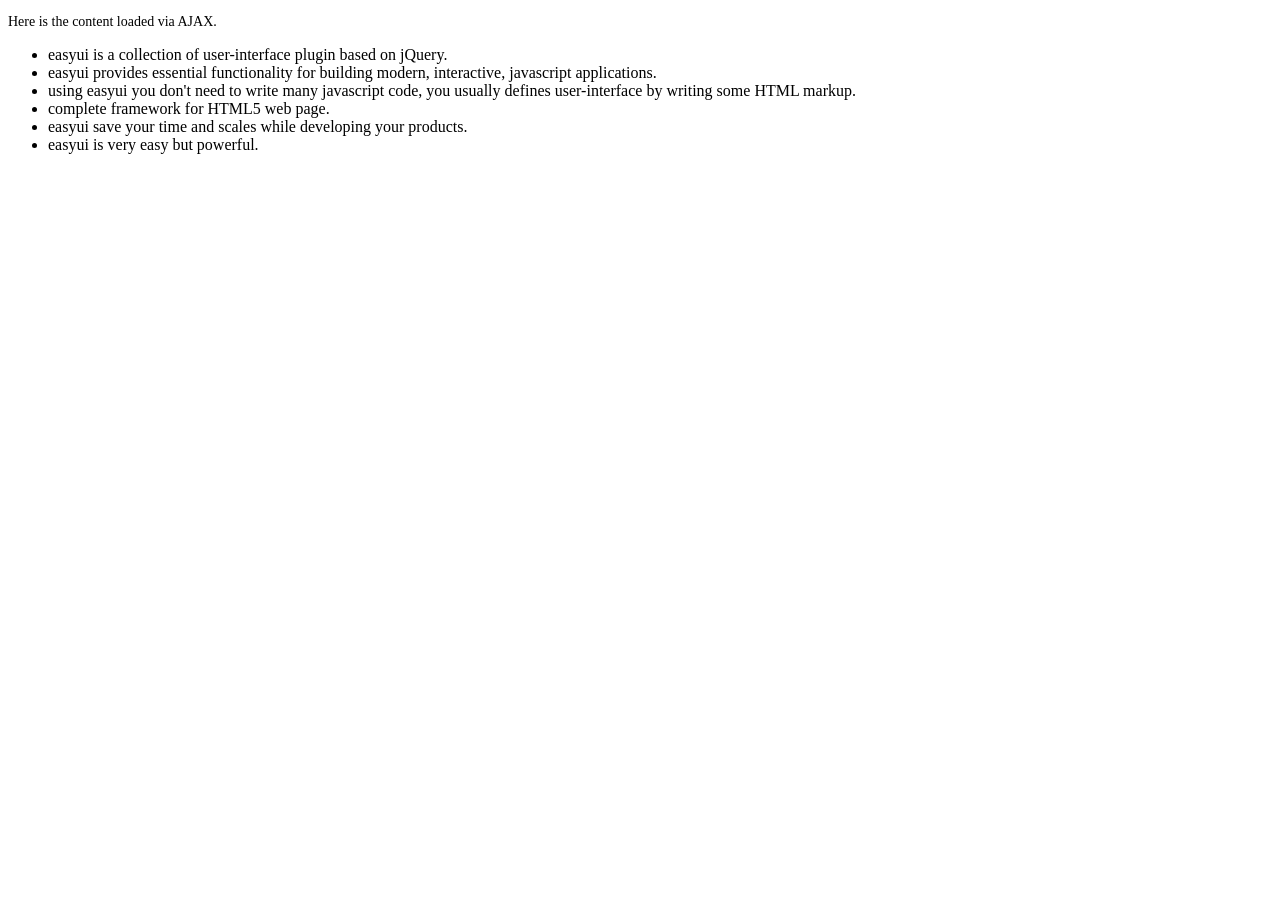
<file: static/public/jquery_easyui/demo-mobile/accordion/_content.html>
<!DOCTYPE html>
<html>
<head>
	<meta charset="UTF-8">
	<title>AJAX Content</title>
</head>
<body>
	<p style="font-size:14px">Here is the content loaded via AJAX.</p>
	<ul>
		<li>easyui is a collection of user-interface plugin based on jQuery.</li>
		<li>easyui provides essential functionality for building modern, interactive, javascript applications.</li>
		<li>using easyui you don't need to write many javascript code, you usually defines user-interface by writing some HTML markup.</li>
		<li>complete framework for HTML5 web page.</li>
		<li>easyui save your time and scales while developing your products.</li>
		<li>easyui is very easy but powerful.</li>
	</ul>
</body>
</html>
</file>
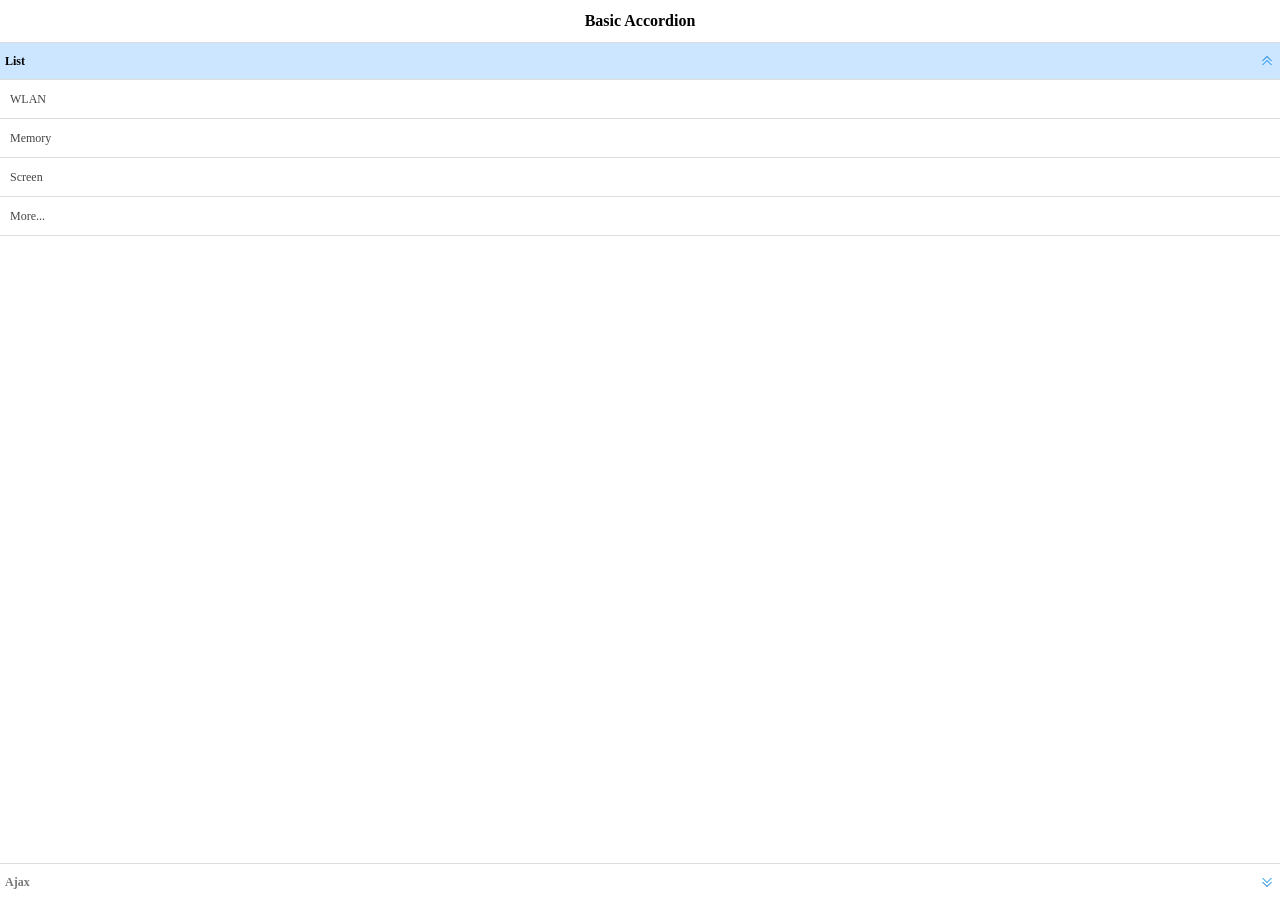
<file: static/public/jquery_easyui/demo-mobile/accordion/basic.html>
<!doctype html><html><head>    <meta charset="UTF-8">  	<meta name="viewport" content="initial-scale=1.0, maximum-scale=1.0, user-scalable=no">    <title>Basic Accordion - jQuery EasyUI Mobile Demo</title>      <link rel="stylesheet" type="text/css" href="../../themes/metro/easyui.css">      <link rel="stylesheet" type="text/css" href="../../themes/mobile.css">      <link rel="stylesheet" type="text/css" href="../../themes/icon.css">      <script type="text/javascript" src="../../jquery.min.js"></script>      <script type="text/javascript" src="../../jquery.easyui.min.js"></script>     <script type="text/javascript" src="../../jquery.easyui.mobile.js"></script> </head><body>	<div class="easyui-navpanel">		<header>			<div class="m-toolbar">				<span class="m-title">Basic Accordion</span>			</div>		</header>		<div class="easyui-accordion" fit="true" border="false">			<div title="List">				<ul class="m-list">					<li>WLAN</li>					<li>Memory</li>					<li>Screen</li>					<li>More...</li>				</ul>			</div>			<div title="Ajax" href="_content.html" style="padding:10px"></div>		</div>	</div></body>	</html>
</file>
<file: static/public/jquery_easyui/themes/metro/easyui.css>
.panel {
  overflow: hidden;
  text-align: left;
  margin: 0;
  border: 0;
  -moz-border-radius: 0 0 0 0;
  -webkit-border-radius: 0 0 0 0;
  border-radius: 0 0 0 0;
}
.panel-header,
.panel-body {
  border-width: 1px;
  border-style: solid;
}
.panel-header {
  padding: 5px;
  position: relative;
}
.panel-title {
  background: url('images/blank.gif') no-repeat;
}
.panel-header-noborder {
  border-width: 0 0 1px 0;
}
.panel-body {
  overflow: auto;
  border-top-width: 0;
  padding: 0;
}
.panel-body-noheader {
  border-top-width: 1px;
}
.panel-body-noborder {
  border-width: 0px;
}
.panel-body-nobottom {
  border-bottom-width: 0;
}
.panel-with-icon {
  padding-left: 18px;
}
.panel-icon,
.panel-tool {
  position: absolute;
  top: 50%;
  margin-top: -8px;
  height: 16px;
  overflow: hidden;
}
.panel-icon {
  left: 5px;
  width: 16px;
}
.panel-tool {
  right: 5px;
  width: auto;
}
.panel-tool a {
  display: inline-block;
  width: 16px;
  height: 16px;
  opacity: 0.6;
  filter: alpha(opacity=60);
  margin: 0 0 0 2px;
  vertical-align: top;
}
.panel-tool a:hover {
  opacity: 1;
  filter: alpha(opacity=100);
  background-color: #E6E6E6;
  -moz-border-radius: -2px -2px -2px -2px;
  -webkit-border-radius: -2px -2px -2px -2px;
  border-radius: -2px -2px -2px -2px;
}
.panel-loading {
  padding: 11px 0px 10px 30px;
}
.panel-noscroll {
  overflow: hidden;
}
.panel-fit,
.panel-fit body {
  height: 100%;
  margin: 0;
  padding: 0;
  border: 0;
  overflow: hidden;
}
.panel-loading {
  background: url('images/loading.gif') no-repeat 10px 10px;
}
.panel-tool-close {
  background: url('images/panel_tools.png') no-repeat -16px 0px;
}
.panel-tool-min {
  background: url('images/panel_tools.png') no-repeat 0px 0px;
}
.panel-tool-max {
  background: url('images/panel_tools.png') no-repeat 0px -16px;
}
.panel-tool-restore {
  background: url('images/panel_tools.png') no-repeat -16px -16px;
}
.panel-tool-collapse {
  background: url('images/panel_tools.png') no-repeat -32px 0;
}
.panel-tool-expand {
  background: url('images/panel_tools.png') no-repeat -32px -16px;
}
.panel-header,
.panel-body {
  border-color: #ddd;
}
.panel-header {
  background-color: #ffffff;
}
.panel-body {
  background-color: #fff;
  color: #444;
  font-size: 12px;
}
.panel-title {
  font-size: 12px;
  font-weight: bold;
  color: #777;
  height: 16px;
  line-height: 16px;
}
.panel-footer {
  border: 1px solid #ddd;
  overflow: hidden;
  background: #fff;
}
.panel-footer-noborder {
  border-width: 1px 0 0 0;
}
.accordion {
  overflow: hidden;
  border-width: 1px;
  border-style: solid;
}
.accordion .accordion-header {
  border-width: 0 0 1px;
  cursor: pointer;
}
.accordion .accordion-body {
  border-width: 0 0 1px;
}
.accordion-noborder {
  border-width: 0;
}
.accordion-noborder .accordion-header {
  border-width: 0 0 1px;
}
.accordion-noborder .accordion-body {
  border-width: 0 0 1px;
}
.accordion-collapse {
  background: url('images/accordion_arrows.png') no-repeat 0 0;
}
.accordion-expand {
  background: url('images/accordion_arrows.png') no-repeat -16px 0;
}
.accordion {
  background: #fff;
  border-color: #ddd;
}
.accordion .accordion-header {
  background: #ffffff;
  filter: none;
}
.accordion .accordion-header-selected {
  background: #CCE6FF;
}
.accordion .accordion-header-selected .panel-title {
  color: #000;
}
.window {
  overflow: hidden;
  padding: 5px;
  border-width: 1px;
  border-style: solid;
}
.window .window-header {
  background: transparent;
  padding: 0px 0px 6px 0px;
}
.window .window-body {
  border-width: 1px;
  border-style: solid;
  border-top-width: 0px;
}
.window .window-body-noheader {
  border-top-width: 1px;
}
.window .panel-body-nobottom {
  border-bottom-width: 0;
}
.window .window-header .panel-icon,
.window .window-header .panel-tool {
  top: 50%;
  margin-top: -11px;
}
.window .window-header .panel-icon {
  left: 1px;
}
.window .window-header .panel-tool {
  right: 1px;
}
.window .window-header .panel-with-icon {
  padding-left: 18px;
}
.window-proxy {
  position: absolute;
  overflow: hidden;
}
.window-proxy-mask {
  position: absolute;
  filter: alpha(opacity=5);
  opacity: 0.05;
}
.window-mask {
  position: absolute;
  left: 0;
  top: 0;
  width: 100%;
  height: 100%;
  filter: alpha(opacity=40);
  opacity: 0.40;
  font-size: 1px;
  overflow: hidden;
}
.window,
.window-shadow {
  position: absolute;
  -moz-border-radius: 0px 0px 0px 0px;
  -webkit-border-radius: 0px 0px 0px 0px;
  border-radius: 0px 0px 0px 0px;
}
.window-shadow {
  background: #eee;
  -moz-box-shadow: 2px 2px 3px #ededed;
  -webkit-box-shadow: 2px 2px 3px #ededed;
  box-shadow: 2px 2px 3px #ededed;
  filter: progid:DXImageTransform.Microsoft.Blur(pixelRadius=2,MakeShadow=false,ShadowOpacity=0.2);
}
.window,
.window .window-body {
  border-color: #ddd;
}
.window {
  background-color: #ffffff;
}
.window-proxy {
  border: 1px dashed #ddd;
}
.window-proxy-mask,
.window-mask {
  background: #eee;
}
.window .panel-footer {
  border: 1px solid #ddd;
  position: relative;
  top: -1px;
}
.window-thinborder {
  padding: 0;
}
.window-thinborder .window-header {
  padding: 5px 5px 6px 5px;
}
.window-thinborder .window-body {
  border-width: 0px;
}
.window-thinborder .window-header .panel-icon,
.window-thinborder .window-header .panel-tool {
  margin-top: -9px;
  margin-left: 5px;
  margin-right: 5px;
}
.window-noborder {
  border: 0;
}
.dialog-content {
  overflow: auto;
}
.dialog-toolbar {
  position: relative;
  padding: 2px 5px;
}
.dialog-tool-separator {
  float: left;
  height: 24px;
  border-left: 1px solid #ddd;
  border-right: 1px solid #fff;
  margin: 2px 1px;
}
.dialog-button {
  position: relative;
  top: -1px;
  padding: 5px;
  text-align: right;
}
.dialog-button .l-btn {
  margin-left: 5px;
}
.dialog-toolbar,
.dialog-button {
  background: #fff;
  border-width: 1px;
  border-style: solid;
}
.dialog-toolbar {
  border-color: #ddd #ddd #ddd #ddd;
}
.dialog-button {
  border-color: #ddd #ddd #ddd #ddd;
}
.window-thinborder .dialog-toolbar {
  border-left: transparent;
  border-right: transparent;
  border-top-color: #fff;
}
.window-thinborder .dialog-button {
  top: 0px;
  padding: 5px 8px 8px 8px;
  border-left: transparent;
  border-right: transparent;
  border-bottom: transparent;
}
.l-btn {
  text-decoration: none;
  display: inline-block;
  overflow: hidden;
  margin: 0;
  padding: 0;
  cursor: pointer;
  outline: none;
  text-align: center;
  vertical-align: middle;
  line-height: normal;
}
.l-btn-plain {
  border-width: 0;
  padding: 1px;
}
.l-btn-left {
  display: inline-block;
  position: relative;
  overflow: hidden;
  margin: 0;
  padding: 0;
  vertical-align: top;
}
.l-btn-text {
  display: inline-block;
  vertical-align: top;
  width: auto;
  line-height: 24px;
  font-size: 12px;
  padding: 0;
  margin: 0 4px;
}
.l-btn-icon {
  display: inline-block;
  width: 16px;
  height: 16px;
  line-height: 16px;
  position: absolute;
  top: 50%;
  margin-top: -8px;
  font-size: 1px;
}
.l-btn span span .l-btn-empty {
  display: inline-block;
  margin: 0;
  width: 16px;
  height: 24px;
  font-size: 1px;
  vertical-align: top;
}
.l-btn span .l-btn-icon-left {
  padding: 0 0 0 20px;
  background-position: left center;
}
.l-btn span .l-btn-icon-right {
  padding: 0 20px 0 0;
  background-position: right center;
}
.l-btn-icon-left .l-btn-text {
  margin: 0 4px 0 24px;
}
.l-btn-icon-left .l-btn-icon {
  left: 4px;
}
.l-btn-icon-right .l-btn-text {
  margin: 0 24px 0 4px;
}
.l-btn-icon-right .l-btn-icon {
  right: 4px;
}
.l-btn-icon-top .l-btn-text {
  margin: 20px 4px 0 4px;
}
.l-btn-icon-top .l-btn-icon {
  top: 4px;
  left: 50%;
  margin: 0 0 0 -8px;
}
.l-btn-icon-bottom .l-btn-text {
  margin: 0 4px 20px 4px;
}
.l-btn-icon-bottom .l-btn-icon {
  top: auto;
  bottom: 4px;
  left: 50%;
  margin: 0 0 0 -8px;
}
.l-btn-left .l-btn-empty {
  margin: 0 4px;
  width: 16px;
}
.l-btn-plain:hover {
  padding: 0;
}
.l-btn-focus {
  outline: #0000FF dotted thin;
}
.l-btn-large .l-btn-text {
  line-height: 40px;
}
.l-btn-large .l-btn-icon {
  width: 32px;
  height: 32px;
  line-height: 32px;
  margin-top: -16px;
}
.l-btn-large .l-btn-icon-left .l-btn-text {
  margin-left: 40px;
}
.l-btn-large .l-btn-icon-right .l-btn-text {
  margin-right: 40px;
}
.l-btn-large .l-btn-icon-top .l-btn-text {
  margin-top: 36px;
  line-height: 24px;
  min-width: 32px;
}
.l-btn-large .l-btn-icon-top .l-btn-icon {
  margin: 0 0 0 -16px;
}
.l-btn-large .l-btn-icon-bottom .l-btn-text {
  margin-bottom: 36px;
  line-height: 24px;
  min-width: 32px;
}
.l-btn-large .l-btn-icon-bottom .l-btn-icon {
  margin: 0 0 0 -16px;
}
.l-btn-large .l-btn-left .l-btn-empty {
  margin: 0 4px;
  width: 32px;
}
.l-btn {
  color: #777;
  background: #ffffff;
  background-repeat: repeat-x;
  border: 1px solid #dddddd;
  background: -webkit-linear-gradient(top,#ffffff 0,#ffffff 100%);
  background: -moz-linear-gradient(top,#ffffff 0,#ffffff 100%);
  background: -o-linear-gradient(top,#ffffff 0,#ffffff 100%);
  background: linear-gradient(to bottom,#ffffff 0,#ffffff 100%);
  background-repeat: repeat-x;
  filter: progid:DXImageTransform.Microsoft.gradient(startColorstr=#ffffff,endColorstr=#ffffff,GradientType=0);
  -moz-border-radius: 0px 0px 0px 0px;
  -webkit-border-radius: 0px 0px 0px 0px;
  border-radius: 0px 0px 0px 0px;
}
.l-btn:hover {
  background: #E6E6E6;
  color: #444;
  border: 1px solid #ddd;
  filter: none;
}
.l-btn-plain {
  background: transparent;
  border-width: 0;
  filter: none;
}
.l-btn-outline {
  border-width: 1px;
  border-color: #ddd;
  padding: 0;
}
.l-btn-plain:hover {
  background: #E6E6E6;
  color: #444;
  border: 1px solid #ddd;
  -moz-border-radius: 0px 0px 0px 0px;
  -webkit-border-radius: 0px 0px 0px 0px;
  border-radius: 0px 0px 0px 0px;
}
.l-btn-disabled,
.l-btn-disabled:hover {
  opacity: 0.5;
  cursor: default;
  background: #ffffff;
  color: #777;
  background: -webkit-linear-gradient(top,#ffffff 0,#ffffff 100%);
  background: -moz-linear-gradient(top,#ffffff 0,#ffffff 100%);
  background: -o-linear-gradient(top,#ffffff 0,#ffffff 100%);
  background: linear-gradient(to bottom,#ffffff 0,#ffffff 100%);
  background-repeat: repeat-x;
  filter: progid:DXImageTransform.Microsoft.gradient(startColorstr=#ffffff,endColorstr=#ffffff,GradientType=0);
}
.l-btn-disabled .l-btn-text,
.l-btn-disabled .l-btn-icon {
  filter: alpha(opacity=50);
}
.l-btn-plain-disabled,
.l-btn-plain-disabled:hover {
  background: transparent;
  filter: alpha(opacity=50);
}
.l-btn-selected,
.l-btn-selected:hover {
  background: #ddd;
  filter: none;
}
.l-btn-plain-selected,
.l-btn-plain-selected:hover {
  background: #ddd;
}
.textbox {
  position: relative;
  border: 1px solid #ddd;
  background-color: #fff;
  vertical-align: middle;
  display: inline-block;
  overflow: hidden;
  white-space: nowrap;
  margin: 0;
  padding: 0;
  -moz-border-radius: 0px 0px 0px 0px;
  -webkit-border-radius: 0px 0px 0px 0px;
  border-radius: 0px 0px 0px 0px;
}
.textbox .textbox-text {
  font-size: 12px;
  border: 0;
  margin: 0;
  padding: 4px;
  white-space: normal;
  vertical-align: top;
  outline-style: none;
  resize: none;
  -moz-border-radius: 0px 0px 0px 0px;
  -webkit-border-radius: 0px 0px 0px 0px;
  border-radius: 0px 0px 0px 0px;
}
.textbox .textbox-text::-ms-clear,
.textbox .textbox-text::-ms-reveal {
  display: none;
}
.textbox textarea.textbox-text {
  white-space: pre-wrap;
}
.textbox .textbox-prompt {
  font-size: 12px;
  color: #aaa;
}
.textbox .textbox-bgicon {
  background-position: 3px center;
  padding-left: 21px;
}
.textbox .textbox-button,
.textbox .textbox-button:hover {
  position: absolute;
  top: 0;
  padding: 0;
  vertical-align: top;
  -moz-border-radius: 0 0 0 0;
  -webkit-border-radius: 0 0 0 0;
  border-radius: 0 0 0 0;
}
.textbox .textbox-button-right,
.textbox .textbox-button-right:hover {
  right: 0;
  border-width: 0 0 0 1px;
}
.textbox .textbox-button-left,
.textbox .textbox-button-left:hover {
  left: 0;
  border-width: 0 1px 0 0;
}
.textbox .textbox-button-top,
.textbox .textbox-button-top:hover {
  left: 0;
  border-width: 0 0 1px 0;
}
.textbox .textbox-button-bottom,
.textbox .textbox-button-bottom:hover {
  top: auto;
  bottom: 0;
  left: 0;
  border-width: 1px 0 0 0;
}
.textbox-addon {
  position: absolute;
  top: 0;
}
.textbox-label {
  display: inline-block;
  width: 80px;
  height: 22px;
  line-height: 22px;
  vertical-align: middle;
  overflow: hidden;
  text-overflow: ellipsis;
  white-space: nowrap;
  margin: 0;
  padding-right: 5px;
}
.textbox-label-after {
  padding-left: 5px;
  padding-right: 0;
}
.textbox-label-top {
  display: block;
  width: auto;
  padding: 0;
}
.textbox-disabled,
.textbox-label-disabled {
  opacity: 0.6;
  filter: alpha(opacity=60);
}
.textbox-icon {
  display: inline-block;
  width: 18px;
  height: 20px;
  overflow: hidden;
  vertical-align: top;
  background-position: center center;
  cursor: pointer;
  opacity: 0.6;
  filter: alpha(opacity=60);
  text-decoration: none;
  outline-style: none;
}
.textbox-icon-disabled,
.textbox-icon-readonly {
  cursor: default;
}
.textbox-icon:hover {
  opacity: 1.0;
  filter: alpha(opacity=100);
}
.textbox-icon-disabled:hover {
  opacity: 0.6;
  filter: alpha(opacity=60);
}
.textbox-focused {
  border-color: #c4c4c4;
  -moz-box-shadow: 0 0 3px 0 #ddd;
  -webkit-box-shadow: 0 0 3px 0 #ddd;
  box-shadow: 0 0 3px 0 #ddd;
}
.textbox-invalid {
  border-color: #ffa8a8;
  background-color: #fff3f3;
}
.passwordbox-open {
  background: url('images/passwordbox_open.png') no-repeat center center;
}
.passwordbox-close {
  background: url('images/passwordbox_close.png') no-repeat center center;
}
.filebox .textbox-value {
  vertical-align: top;
  position: absolute;
  top: 0;
  left: -5000px;
}
.filebox-label {
  display: inline-block;
  position: absolute;
  width: 100%;
  height: 100%;
  cursor: pointer;
  left: 0;
  top: 0;
  z-index: 10;
  background: url('images/blank.gif') no-repeat;
}
.l-btn-disabled .filebox-label {
  cursor: default;
}
.combo-arrow {
  width: 18px;
  height: 20px;
  overflow: hidden;
  display: inline-block;
  vertical-align: top;
  cursor: pointer;
  opacity: 0.6;
  filter: alpha(opacity=60);
}
.combo-arrow-hover {
  opacity: 1.0;
  filter: alpha(opacity=100);
}
.combo-panel {
  overflow: auto;
}
.combo-arrow {
  background: url('images/combo_arrow.png') no-repeat center center;
}
.combo-panel {
  background-color: #fff;
}
.combo-arrow {
  background-color: #ffffff;
}
.combo-arrow-hover {
  background-color: #E6E6E6;
}
.combo-arrow:hover {
  background-color: #E6E6E6;
}
.combo .textbox-icon-disabled:hover {
  cursor: default;
}
.combobox-item,
.combobox-group,
.combobox-stick {
  font-size: 12px;
  padding: 3px;
}
.combobox-item-disabled {
  opacity: 0.5;
  filter: alpha(opacity=50);
}
.combobox-gitem {
  padding-left: 10px;
}
.combobox-group,
.combobox-stick {
  font-weight: bold;
}
.combobox-stick {
  position: absolute;
  top: 1px;
  left: 1px;
  right: 1px;
  background: inherit;
}
.combobox-item-hover {
  background-color: #E6E6E6;
  color: #444;
}
.combobox-item-selected {
  background-color: #CCE6FF;
  color: #000;
}
.combobox-icon {
  display: inline-block;
  width: 16px;
  height: 16px;
  vertical-align: middle;
  margin-right: 2px;
}
.tagbox {
  cursor: text;
}
.tagbox .textbox-text {
  float: left;
}
.tagbox-label {
  position: relative;
  display: block;
  margin: 4px 0 0 4px;
  padding: 0 20px 0 4px;
  float: left;
  vertical-align: top;
  text-decoration: none;
  -moz-border-radius: 0px 0px 0px 0px;
  -webkit-border-radius: 0px 0px 0px 0px;
  border-radius: 0px 0px 0px 0px;
  background: #E6E6E6;
  color: #444;
}
.tagbox-remove {
  background: url('images/tagbox_icons.png') no-repeat -16px center;
  position: absolute;
  display: block;
  width: 16px;
  height: 16px;
  right: 2px;
  top: 50%;
  margin-top: -8px;
  opacity: 0.6;
  filter: alpha(opacity=60);
}
.tagbox-remove:hover {
  opacity: 1;
  filter: alpha(opacity=100);
}
.textbox-disabled .tagbox-label {
  cursor: default;
}
.textbox-disabled .tagbox-remove:hover {
  cursor: default;
  opacity: 0.6;
  filter: alpha(opacity=60);
}
.layout {
  position: relative;
  overflow: hidden;
  margin: 0;
  padding: 0;
  z-index: 0;
}
.layout-panel {
  position: absolute;
  overflow: hidden;
}
.layout-body {
  min-width: 1px;
  min-height: 1px;
}
.layout-panel-east,
.layout-panel-west {
  z-index: 2;
}
.layout-panel-north,
.layout-panel-south {
  z-index: 3;
}
.layout-expand {
  position: absolute;
  padding: 0px;
  font-size: 1px;
  cursor: pointer;
  z-index: 1;
}
.layout-expand .panel-header,
.layout-expand .panel-body {
  background: transparent;
  filter: none;
  overflow: hidden;
}
.layout-expand .panel-header {
  border-bottom-width: 0px;
}
.layout-expand .panel-body {
  position: relative;
}
.layout-expand .panel-body .panel-icon {
  margin-top: 0;
  top: 0;
  left: 50%;
  margin-left: -8px;
}
.layout-expand-west .panel-header .panel-icon,
.layout-expand-east .panel-header .panel-icon {
  display: none;
}
.layout-expand-title {
  position: absolute;
  top: 0;
  left: 21px;
  white-space: nowrap;
  word-wrap: normal;
  -webkit-transform: rotate(90deg);
  -webkit-transform-origin: 0 0;
  -moz-transform: rotate(90deg);
  -moz-transform-origin: 0 0;
  -o-transform: rotate(90deg);
  -o-transform-origin: 0 0;
  transform: rotate(90deg);
  transform-origin: 0 0;
}
.layout-expand-with-icon {
  top: 18px;
}
.layout-expand .panel-body-noheader .layout-expand-title,
.layout-expand .panel-body-noheader .panel-icon {
  top: 5px;
}
.layout-expand .panel-body-noheader .layout-expand-with-icon {
  top: 23px;
}
.layout-split-proxy-h,
.layout-split-proxy-v {
  position: absolute;
  font-size: 1px;
  display: none;
  z-index: 5;
}
.layout-split-proxy-h {
  width: 5px;
  cursor: e-resize;
}
.layout-split-proxy-v {
  height: 5px;
  cursor: n-resize;
}
.layout-mask {
  position: absolute;
  background: #fafafa;
  filter: alpha(opacity=10);
  opacity: 0.10;
  z-index: 4;
}
.layout-button-up {
  background: url('images/layout_arrows.png') no-repeat -16px -16px;
}
.layout-button-down {
  background: url('images/layout_arrows.png') no-repeat -16px 0;
}
.layout-button-left {
  background: url('images/layout_arrows.png') no-repeat 0 0;
}
.layout-button-right {
  background: url('images/layout_arrows.png') no-repeat 0 -16px;
}
.layout-split-proxy-h,
.layout-split-proxy-v {
  background-color: #b3b3b3;
}
.layout-split-north {
  border-bottom: 5px solid #fff;
}
.layout-split-south {
  border-top: 5px solid #fff;
}
.layout-split-east {
  border-left: 5px solid #fff;
}
.layout-split-west {
  border-right: 5px solid #fff;
}
.layout-expand {
  background-color: #ffffff;
}
.layout-expand-over {
  background-color: #ffffff;
}
.tabs-container {
  overflow: hidden;
}
.tabs-header {
  border-width: 1px;
  border-style: solid;
  border-bottom-width: 0;
  position: relative;
  padding: 0;
  padding-top: 2px;
  overflow: hidden;
}
.tabs-scroller-left,
.tabs-scroller-right {
  position: absolute;
  top: auto;
  bottom: 0;
  width: 18px;
  font-size: 1px;
  display: none;
  cursor: pointer;
  border-width: 1px;
  border-style: solid;
}
.tabs-scroller-left {
  left: 0;
}
.tabs-scroller-right {
  right: 0;
}
.tabs-tool {
  position: absolute;
  bottom: 0;
  padding: 1px;
  overflow: hidden;
  border-width: 1px;
  border-style: solid;
}
.tabs-header-plain .tabs-tool {
  padding: 0 1px;
}
.tabs-wrap {
  position: relative;
  left: 0;
  overflow: hidden;
  width: 100%;
  margin: 0;
  padding: 0;
}
.tabs-scrolling {
  margin-left: 18px;
  margin-right: 18px;
}
.tabs-disabled {
  opacity: 0.3;
  filter: alpha(opacity=30);
}
.tabs {
  list-style-type: none;
  height: 26px;
  margin: 0px;
  padding: 0px;
  padding-left: 4px;
  width: 50000px;
  border-style: solid;
  border-width: 0 0 1px 0;
}
.tabs li {
  float: left;
  display: inline-block;
  margin: 0 4px -1px 0;
  padding: 0;
  position: relative;
  border: 0;
}
.tabs li a.tabs-inner {
  display: inline-block;
  text-decoration: none;
  margin: 0;
  padding: 0 10px;
  height: 25px;
  line-height: 25px;
  text-align: center;
  white-space: nowrap;
  border-width: 1px;
  border-style: solid;
  -moz-border-radius: 0px 0px 0 0;
  -webkit-border-radius: 0px 0px 0 0;
  border-radius: 0px 0px 0 0;
}
.tabs li.tabs-selected a.tabs-inner {
  font-weight: bold;
  outline: none;
}
.tabs li.tabs-selected a:hover.tabs-inner {
  cursor: default;
  pointer: default;
}
.tabs li a.tabs-close,
.tabs-p-tool {
  position: absolute;
  font-size: 1px;
  display: block;
  height: 12px;
  padding: 0;
  top: 50%;
  margin-top: -6px;
  overflow: hidden;
}
.tabs li a.tabs-close {
  width: 12px;
  right: 5px;
  opacity: 0.6;
  filter: alpha(opacity=60);
}
.tabs-p-tool {
  right: 16px;
}
.tabs-p-tool a {
  display: inline-block;
  font-size: 1px;
  width: 12px;
  height: 12px;
  margin: 0;
  opacity: 0.6;
  filter: alpha(opacity=60);
}
.tabs li a:hover.tabs-close,
.tabs-p-tool a:hover {
  opacity: 1;
  filter: alpha(opacity=100);
  cursor: hand;
  cursor: pointer;
}
.tabs-with-icon {
  padding-left: 18px;
}
.tabs-icon {
  position: absolute;
  width: 16px;
  height: 16px;
  left: 10px;
  top: 50%;
  margin-top: -8px;
}
.tabs-title {
  font-size: 12px;
}
.tabs-closable {
  padding-right: 8px;
}
.tabs-panels {
  margin: 0px;
  padding: 0px;
  border-width: 1px;
  border-style: solid;
  border-top-width: 0;
  overflow: hidden;
}
.tabs-header-bottom {
  border-width: 0 1px 1px 1px;
  padding: 0 0 2px 0;
}
.tabs-header-bottom .tabs {
  border-width: 1px 0 0 0;
}
.tabs-header-bottom .tabs li {
  margin: -1px 4px 0 0;
}
.tabs-header-bottom .tabs li a.tabs-inner {
  -moz-border-radius: 0 0 0px 0px;
  -webkit-border-radius: 0 0 0px 0px;
  border-radius: 0 0 0px 0px;
}
.tabs-header-bottom .tabs-tool {
  top: 0;
}
.tabs-header-bottom .tabs-scroller-left,
.tabs-header-bottom .tabs-scroller-right {
  top: 0;
  bottom: auto;
}
.tabs-panels-top {
  border-width: 1px 1px 0 1px;
}
.tabs-header-left {
  float: left;
  border-width: 1px 0 1px 1px;
  padding: 0;
}
.tabs-header-right {
  float: right;
  border-width: 1px 1px 1px 0;
  padding: 0;
}
.tabs-header-left .tabs-wrap,
.tabs-header-right .tabs-wrap {
  height: 100%;
}
.tabs-header-left .tabs {
  height: 100%;
  padding: 4px 0 0 2px;
  border-width: 0 1px 0 0;
}
.tabs-header-right .tabs {
  height: 100%;
  padding: 4px 2px 0 0;
  border-width: 0 0 0 1px;
}
.tabs-header-left .tabs li,
.tabs-header-right .tabs li {
  display: block;
  width: 100%;
  position: relative;
}
.tabs-header-left .tabs li {
  left: auto;
  right: 0;
  margin: 0 -1px 4px 0;
  float: right;
}
.tabs-header-right .tabs li {
  left: 0;
  right: auto;
  margin: 0 0 4px -1px;
  float: left;
}
.tabs-justified li a.tabs-inner {
  padding-left: 0;
  padding-right: 0;
}
.tabs-header-left .tabs li a.tabs-inner {
  display: block;
  text-align: left;
  padding-left: 10px;
  padding-right: 10px;
  -moz-border-radius: 0px 0 0 0px;
  -webkit-border-radius: 0px 0 0 0px;
  border-radius: 0px 0 0 0px;
}
.tabs-header-right .tabs li a.tabs-inner {
  display: block;
  text-align: left;
  padding-left: 10px;
  padding-right: 10px;
  -moz-border-radius: 0 0px 0px 0;
  -webkit-border-radius: 0 0px 0px 0;
  border-radius: 0 0px 0px 0;
}
.tabs-panels-right {
  float: right;
  border-width: 1px 1px 1px 0;
}
.tabs-panels-left {
  float: left;
  border-width: 1px 0 1px 1px;
}
.tabs-header-noborder,
.tabs-panels-noborder {
  border: 0px;
}
.tabs-header-plain {
  border: 0px;
  background: transparent;
}
.tabs-pill {
  padding-bottom: 3px;
}
.tabs-header-bottom .tabs-pill {
  padding-top: 3px;
  padding-bottom: 0;
}
.tabs-header-left .tabs-pill {
  padding-right: 3px;
}
.tabs-header-right .tabs-pill {
  padding-left: 3px;
}
.tabs-header .tabs-pill li a.tabs-inner {
  -moz-border-radius: 0px 0px 0px 0px;
  -webkit-border-radius: 0px 0px 0px 0px;
  border-radius: 0px 0px 0px 0px;
}
.tabs-header-narrow,
.tabs-header-narrow .tabs-narrow {
  padding: 0;
}
.tabs-narrow li,
.tabs-header-bottom .tabs-narrow li {
  margin-left: 0;
  margin-right: -1px;
}
.tabs-narrow li.tabs-last,
.tabs-header-bottom .tabs-narrow li.tabs-last {
  margin-right: 0;
}
.tabs-header-left .tabs-narrow,
.tabs-header-right .tabs-narrow {
  padding-top: 0;
}
.tabs-header-left .tabs-narrow li {
  margin-bottom: -1px;
  margin-right: -1px;
}
.tabs-header-left .tabs-narrow li.tabs-last,
.tabs-header-right .tabs-narrow li.tabs-last {
  margin-bottom: 0;
}
.tabs-header-right .tabs-narrow li {
  margin-bottom: -1px;
  margin-left: -1px;
}
.tabs-scroller-left {
  background: #ffffff url('images/tabs_icons.png') no-repeat 1px center;
}
.tabs-scroller-right {
  background: #ffffff url('images/tabs_icons.png') no-repeat -15px center;
}
.tabs li a.tabs-close {
  background: url('images/tabs_icons.png') no-repeat -34px center;
}
.tabs li a.tabs-inner:hover {
  background: #E6E6E6;
  color: #444;
  filter: none;
}
.tabs li.tabs-selected a.tabs-inner {
  background-color: #fff;
  color: #777;
}
.tabs li a.tabs-inner {
  color: #777;
  background-color: #ffffff;
}
.tabs-header,
.tabs-tool {
  background-color: #ffffff;
}
.tabs-header-plain {
  background: transparent;
}
.tabs-header,
.tabs-scroller-left,
.tabs-scroller-right,
.tabs-tool,
.tabs,
.tabs-panels,
.tabs li a.tabs-inner,
.tabs li.tabs-selected a.tabs-inner,
.tabs-header-bottom .tabs li.tabs-selected a.tabs-inner,
.tabs-header-left .tabs li.tabs-selected a.tabs-inner,
.tabs-header-right .tabs li.tabs-selected a.tabs-inner {
  border-color: #ddd;
}
.tabs-p-tool a:hover,
.tabs li a:hover.tabs-close,
.tabs-scroller-over {
  background-color: #E6E6E6;
}
.tabs li.tabs-selected a.tabs-inner {
  border-bottom: 1px solid #fff;
}
.tabs-header-bottom .tabs li.tabs-selected a.tabs-inner {
  border-top: 1px solid #fff;
}
.tabs-header-left .tabs li.tabs-selected a.tabs-inner {
  border-right: 1px solid #fff;
}
.tabs-header-right .tabs li.tabs-selected a.tabs-inner {
  border-left: 1px solid #fff;
}
.tabs-header .tabs-pill li.tabs-selected a.tabs-inner {
  background: #CCE6FF;
  color: #000;
  filter: none;
  border-color: #ddd;
}
.datagrid .panel-body {
  overflow: hidden;
  position: relative;
}
.datagrid-view {
  position: relative;
  overflow: hidden;
}
.datagrid-view1,
.datagrid-view2 {
  position: absolute;
  overflow: hidden;
  top: 0;
}
.datagrid-view1 {
  left: 0;
}
.datagrid-view2 {
  right: 0;
}
.datagrid-mask {
  position: absolute;
  left: 0;
  top: 0;
  width: 100%;
  height: 100%;
  opacity: 0.3;
  filter: alpha(opacity=30);
  display: none;
}
.datagrid-mask-msg {
  position: absolute;
  top: 50%;
  margin-top: -20px;
  padding: 10px 5px 10px 30px;
  width: auto;
  height: 16px;
  border-width: 2px;
  border-style: solid;
  display: none;
}
.datagrid-empty {
  position: absolute;
  left: 0;
  top: 0;
  width: 100%;
  height: 25px;
  line-height: 25px;
  text-align: center;
}
.datagrid-sort-icon {
  padding: 0;
  display: none;
}
.datagrid-toolbar {
  height: auto;
  padding: 1px 2px;
  border-width: 0 0 1px 0;
  border-style: solid;
}
.datagrid-btn-separator {
  float: left;
  height: 24px;
  border-left: 1px solid #ddd;
  border-right: 1px solid #fff;
  margin: 2px 1px;
}
.datagrid .datagrid-pager {
  display: block;
  margin: 0;
  border-width: 1px 0 0 0;
  border-style: solid;
}
.datagrid .datagrid-pager-top {
  border-width: 0 0 1px 0;
}
.datagrid-header {
  overflow: hidden;
  cursor: default;
  border-width: 0 0 1px 0;
  border-style: solid;
}
.datagrid-header-inner {
  float: left;
  width: 10000px;
}
.datagrid-header-row,
.datagrid-row {
  height: 25px;
}
.datagrid-header td,
.datagrid-body td,
.datagrid-footer td {
  border-width: 0 1px 1px 0;
  border-style: dotted;
  margin: 0;
  padding: 0;
}
.datagrid-cell,
.datagrid-cell-group,
.datagrid-header-rownumber,
.datagrid-cell-rownumber {
  margin: 0;
  padding: 0 4px;
  white-space: nowrap;
  word-wrap: normal;
  overflow: hidden;
  height: 18px;
  line-height: 18px;
  font-size: 12px;
}
.datagrid-header .datagrid-cell {
  height: auto;
}
.datagrid-header .datagrid-cell span {
  font-size: 12px;
}
.datagrid-cell-group {
  text-align: center;
  text-overflow: ellipsis;
}
.datagrid-header-rownumber,
.datagrid-cell-rownumber {
  width: 30px;
  text-align: center;
  margin: 0;
  padding: 0;
}
.datagrid-body {
  margin: 0;
  padding: 0;
  overflow: auto;
  zoom: 1;
}
.datagrid-view1 .datagrid-body-inner {
  padding-bottom: 20px;
}
.datagrid-view1 .datagrid-body {
  overflow: hidden;
}
.datagrid-footer {
  overflow: hidden;
}
.datagrid-footer-inner {
  border-width: 1px 0 0 0;
  border-style: solid;
  width: 10000px;
  float: left;
}
.datagrid-row-editing .datagrid-cell {
  height: auto;
}
.datagrid-header-check,
.datagrid-cell-check {
  padding: 0;
  width: 27px;
  height: 18px;
  font-size: 1px;
  text-align: center;
  overflow: hidden;
}
.datagrid-header-check input,
.datagrid-cell-check input {
  margin: 0;
  padding: 0;
  width: 15px;
  height: 18px;
}
.datagrid-resize-proxy {
  position: absolute;
  width: 1px;
  height: 10000px;
  top: 0;
  cursor: e-resize;
  display: none;
}
.datagrid-body .datagrid-editable {
  margin: 0;
  padding: 0;
}
.datagrid-body .datagrid-editable table {
  width: 100%;
  height: 100%;
}
.datagrid-body .datagrid-editable td {
  border: 0;
  margin: 0;
  padding: 0;
}
.datagrid-view .datagrid-editable-input {
  margin: 0;
  padding: 2px 4px;
  border: 1px solid #ddd;
  font-size: 12px;
  outline-style: none;
  -moz-border-radius: 0 0 0 0;
  -webkit-border-radius: 0 0 0 0;
  border-radius: 0 0 0 0;
}
.datagrid-view .validatebox-invalid {
  border-color: #ffa8a8;
}
.datagrid-sort .datagrid-sort-icon {
  display: inline;
  padding: 0 13px 0 0;
  background: url('images/datagrid_icons.png') no-repeat -64px center;
}
.datagrid-sort-desc .datagrid-sort-icon {
  display: inline;
  padding: 0 13px 0 0;
  background: url('images/datagrid_icons.png') no-repeat -16px center;
}
.datagrid-sort-asc .datagrid-sort-icon {
  display: inline;
  padding: 0 13px 0 0;
  background: url('images/datagrid_icons.png') no-repeat 0px center;
}
.datagrid-row-collapse {
  background: url('images/datagrid_icons.png') no-repeat -48px center;
}
.datagrid-row-expand {
  background: url('images/datagrid_icons.png') no-repeat -32px center;
}
.datagrid-mask-msg {
  background: #fff url('images/loading.gif') no-repeat scroll 5px center;
}
.datagrid-header,
.datagrid-td-rownumber {
  background-color: #ffffff;
}
.datagrid-cell-rownumber {
  color: #444;
}
.datagrid-resize-proxy {
  background: #b3b3b3;
}
.datagrid-mask {
  background: #eee;
}
.datagrid-mask-msg {
  border-color: #ddd;
}
.datagrid-toolbar,
.datagrid-pager {
  background: #fff;
}
.datagrid-header,
.datagrid-toolbar,
.datagrid-pager,
.datagrid-footer-inner {
  border-color: #ddd;
}
.datagrid-header td,
.datagrid-body td,
.datagrid-footer td {
  border-color: #ddd;
}
.datagrid-htable,
.datagrid-btable,
.datagrid-ftable {
  color: #444;
  border-collapse: separate;
}
.datagrid-row-alt {
  background: #f5f5f5;
}
.datagrid-row-over,
.datagrid-header td.datagrid-header-over {
  background: #E6E6E6;
  color: #444;
  cursor: default;
}
.datagrid-row-selected {
  background: #CCE6FF;
  color: #000;
}
.datagrid-row-editing .textbox,
.datagrid-row-editing .textbox-text {
  -moz-border-radius: 0 0 0 0;
  -webkit-border-radius: 0 0 0 0;
  border-radius: 0 0 0 0;
}
.propertygrid .datagrid-view1 .datagrid-body td {
  padding-bottom: 1px;
  border-width: 0 1px 0 0;
}
.propertygrid .datagrid-group {
  height: 21px;
  overflow: hidden;
  border-width: 0 0 1px 0;
  border-style: solid;
}
.propertygrid .datagrid-group span {
  font-weight: bold;
}
.propertygrid .datagrid-view1 .datagrid-body td {
  border-color: #ddd;
}
.propertygrid .datagrid-view1 .datagrid-group {
  border-color: #ffffff;
}
.propertygrid .datagrid-view2 .datagrid-group {
  border-color: #ddd;
}
.propertygrid .datagrid-group,
.propertygrid .datagrid-view1 .datagrid-body,
.propertygrid .datagrid-view1 .datagrid-row-over,
.propertygrid .datagrid-view1 .datagrid-row-selected {
  background: #ffffff;
}
.datalist .datagrid-header {
  border-width: 0;
}
.datalist .datagrid-group,
.m-list .m-list-group {
  height: 25px;
  line-height: 25px;
  font-weight: bold;
  overflow: hidden;
  background-color: #ffffff;
  border-style: solid;
  border-width: 0 0 1px 0;
  border-color: #ddd;
}
.datalist .datagrid-group-expander {
  display: none;
}
.datalist .datagrid-group-title {
  padding: 0 4px;
}
.datalist .datagrid-btable {
  width: 100%;
  table-layout: fixed;
}
.datalist .datagrid-row td {
  border-style: solid;
  border-left-color: transparent;
  border-right-color: transparent;
  border-bottom-width: 0;
}
.datalist-lines .datagrid-row td {
  border-bottom-width: 1px;
}
.datalist .datagrid-cell,
.m-list li {
  width: auto;
  height: auto;
  padding: 2px 4px;
  line-height: 18px;
  position: relative;
  white-space: nowrap;
  text-overflow: ellipsis;
  overflow: hidden;
}
.datalist-link,
.m-list li>a {
  display: block;
  position: relative;
  cursor: pointer;
  color: #444;
  text-decoration: none;
  overflow: hidden;
  margin: -2px -4px;
  padding: 2px 4px;
  padding-right: 16px;
  line-height: 18px;
  white-space: nowrap;
  text-overflow: ellipsis;
  overflow: hidden;
}
.datalist-link::after,
.m-list li>a::after {
  position: absolute;
  display: block;
  width: 8px;
  height: 8px;
  content: '';
  right: 6px;
  top: 50%;
  margin-top: -4px;
  border-style: solid;
  border-width: 1px 1px 0 0;
  -ms-transform: rotate(45deg);
  -moz-transform: rotate(45deg);
  -webkit-transform: rotate(45deg);
  -o-transform: rotate(45deg);
  transform: rotate(45deg);
}
.m-list {
  margin: 0;
  padding: 0;
  list-style: none;
}
.m-list li {
  border-style: solid;
  border-width: 0 0 1px 0;
  border-color: #ddd;
}
.m-list li>a:hover {
  background: #E6E6E6;
  color: #444;
}
.m-list .m-list-group {
  padding: 0 4px;
}
.pagination {
  zoom: 1;
}
.pagination table {
  float: left;
  height: 30px;
}
.pagination td {
  border: 0;
}
.pagination-btn-separator {
  float: left;
  height: 24px;
  border-left: 1px solid #ddd;
  border-right: 1px solid #fff;
  margin: 3px 1px;
}
.pagination .pagination-num {
  border-width: 1px;
  border-style: solid;
  margin: 0 2px;
  padding: 2px;
  width: 2em;
  height: auto;
}
.pagination-page-list {
  margin: 0px 6px;
  padding: 1px 2px;
  width: auto;
  height: auto;
  border-width: 1px;
  border-style: solid;
}
.pagination-info {
  float: right;
  margin: 0 6px 0 0;
  padding: 0;
  height: 30px;
  line-height: 30px;
  font-size: 12px;
}
.pagination span {
  font-size: 12px;
}
.pagination-link .l-btn-text {
  width: 24px;
  text-align: center;
  margin: 0;
}
.pagination-first {
  background: url('images/pagination_icons.png') no-repeat 0 center;
}
.pagination-prev {
  background: url('images/pagination_icons.png') no-repeat -16px center;
}
.pagination-next {
  background: url('images/pagination_icons.png') no-repeat -32px center;
}
.pagination-last {
  background: url('images/pagination_icons.png') no-repeat -48px center;
}
.pagination-load {
  background: url('images/pagination_icons.png') no-repeat -64px center;
}
.pagination-loading {
  background: url('images/loading.gif') no-repeat center center;
}
.pagination-page-list,
.pagination .pagination-num {
  border-color: #ddd;
}
.calendar {
  border-width: 1px;
  border-style: solid;
  padding: 1px;
  overflow: hidden;
}
.calendar table {
  table-layout: fixed;
  border-collapse: separate;
  font-size: 12px;
  width: 100%;
  height: 100%;
}
.calendar table td,
.calendar table th {
  font-size: 12px;
}
.calendar-noborder {
  border: 0;
}
.calendar-header {
  position: relative;
  height: 22px;
}
.calendar-title {
  text-align: center;
  height: 22px;
}
.calendar-title span {
  position: relative;
  display: inline-block;
  top: 2px;
  padding: 0 3px;
  height: 18px;
  line-height: 18px;
  font-size: 12px;
  cursor: pointer;
  -moz-border-radius: 0px 0px 0px 0px;
  -webkit-border-radius: 0px 0px 0px 0px;
  border-radius: 0px 0px 0px 0px;
}
.calendar-prevmonth,
.calendar-nextmonth,
.calendar-prevyear,
.calendar-nextyear {
  position: absolute;
  top: 50%;
  margin-top: -7px;
  width: 14px;
  height: 14px;
  cursor: pointer;
  font-size: 1px;
  -moz-border-radius: 0px 0px 0px 0px;
  -webkit-border-radius: 0px 0px 0px 0px;
  border-radius: 0px 0px 0px 0px;
}
.calendar-prevmonth {
  left: 20px;
  background: url('images/calendar_arrows.png') no-repeat -18px -2px;
}
.calendar-nextmonth {
  right: 20px;
  background: url('images/calendar_arrows.png') no-repeat -34px -2px;
}
.calendar-prevyear {
  left: 3px;
  background: url('images/calendar_arrows.png') no-repeat -1px -2px;
}
.calendar-nextyear {
  right: 3px;
  background: url('images/calendar_arrows.png') no-repeat -49px -2px;
}
.calendar-body {
  position: relative;
}
.calendar-body th,
.calendar-body td {
  text-align: center;
}
.calendar-day {
  border: 0;
  padding: 1px;
  cursor: pointer;
  -moz-border-radius: 0px 0px 0px 0px;
  -webkit-border-radius: 0px 0px 0px 0px;
  border-radius: 0px 0px 0px 0px;
}
.calendar-other-month {
  opacity: 0.3;
  filter: alpha(opacity=30);
}
.calendar-disabled {
  opacity: 0.6;
  filter: alpha(opacity=60);
  cursor: default;
}
.calendar-menu {
  position: absolute;
  top: 0;
  left: 0;
  width: 180px;
  height: 150px;
  padding: 5px;
  font-size: 12px;
  display: none;
  overflow: hidden;
}
.calendar-menu-year-inner {
  text-align: center;
  padding-bottom: 5px;
}
.calendar-menu-year {
  width: 50px;
  text-align: center;
  border-width: 1px;
  border-style: solid;
  outline-style: none;
  resize: none;
  margin: 0;
  padding: 2px;
  font-weight: bold;
  font-size: 12px;
  -moz-border-radius: 0px 0px 0px 0px;
  -webkit-border-radius: 0px 0px 0px 0px;
  border-radius: 0px 0px 0px 0px;
}
.calendar-menu-prev,
.calendar-menu-next {
  display: inline-block;
  width: 21px;
  height: 21px;
  vertical-align: top;
  cursor: pointer;
  -moz-border-radius: 0px 0px 0px 0px;
  -webkit-border-radius: 0px 0px 0px 0px;
  border-radius: 0px 0px 0px 0px;
}
.calendar-menu-prev {
  margin-right: 10px;
  background: url('images/calendar_arrows.png') no-repeat 2px 2px;
}
.calendar-menu-next {
  margin-left: 10px;
  background: url('images/calendar_arrows.png') no-repeat -45px 2px;
}
.calendar-menu-month {
  text-align: center;
  cursor: pointer;
  font-weight: bold;
  -moz-border-radius: 0px 0px 0px 0px;
  -webkit-border-radius: 0px 0px 0px 0px;
  border-radius: 0px 0px 0px 0px;
}
.calendar-body th,
.calendar-menu-month {
  color: #919191;
}
.calendar-day {
  color: #444;
}
.calendar-sunday {
  color: #CC2222;
}
.calendar-saturday {
  color: #00ee00;
}
.calendar-today {
  color: #0000ff;
}
.calendar-menu-year {
  border-color: #ddd;
}
.calendar {
  border-color: #ddd;
}
.calendar-header {
  background: #ffffff;
}
.calendar-body,
.calendar-menu {
  background: #fff;
}
.calendar-body th {
  background: #fff;
  padding: 2px 0;
}
.calendar-hover,
.calendar-nav-hover,
.calendar-menu-hover {
  background-color: #E6E6E6;
  color: #444;
}
.calendar-hover {
  border: 1px solid #ddd;
  padding: 0;
}
.calendar-selected {
  background-color: #CCE6FF;
  color: #000;
  border: 1px solid #99cdff;
  padding: 0;
}
.datebox-calendar-inner {
  height: 180px;
}
.datebox-button {
  padding: 0 5px;
  text-align: center;
}
.datebox-button a {
  line-height: 22px;
  font-size: 12px;
  font-weight: bold;
  text-decoration: none;
  opacity: 0.6;
  filter: alpha(opacity=60);
}
.datebox-button a:hover {
  opacity: 1.0;
  filter: alpha(opacity=100);
}
.datebox-current,
.datebox-close {
  float: left;
}
.datebox-close {
  float: right;
}
.datebox .combo-arrow {
  background-image: url('images/datebox_arrow.png');
  background-position: center center;
}
.datebox-button {
  background-color: #fff;
}
.datebox-button a {
  color: #777;
}
.spinner-arrow {
  background-color: #ffffff;
  display: inline-block;
  overflow: hidden;
  vertical-align: top;
  margin: 0;
  padding: 0;
  opacity: 1.0;
  filter: alpha(opacity=100);
  width: 18px;
}
.spinner-arrow-up,
.spinner-arrow-down {
  opacity: 0.6;
  filter: alpha(opacity=60);
  display: block;
  font-size: 1px;
  width: 18px;
  height: 10px;
  width: 100%;
  height: 50%;
  color: #777;
  outline-style: none;
}
.spinner-arrow-hover {
  background-color: #E6E6E6;
  opacity: 1.0;
  filter: alpha(opacity=100);
}
.spinner-arrow-up:hover,
.spinner-arrow-down:hover {
  opacity: 1.0;
  filter: alpha(opacity=100);
  background-color: #E6E6E6;
}
.textbox-icon-disabled .spinner-arrow-up:hover,
.textbox-icon-disabled .spinner-arrow-down:hover {
  opacity: 0.6;
  filter: alpha(opacity=60);
  background-color: #ffffff;
  cursor: default;
}
.spinner .textbox-icon-disabled {
  opacity: 0.6;
  filter: alpha(opacity=60);
}
.spinner-arrow-up {
  background: url('images/spinner_arrows.png') no-repeat 1px center;
}
.spinner-arrow-down {
  background: url('images/spinner_arrows.png') no-repeat -15px center;
}
.spinner-button-up {
  background: url('images/spinner_arrows.png') no-repeat -32px center;
}
.spinner-button-down {
  background: url('images/spinner_arrows.png') no-repeat -48px center;
}
.progressbar {
  border-width: 1px;
  border-style: solid;
  -moz-border-radius: 0px 0px 0px 0px;
  -webkit-border-radius: 0px 0px 0px 0px;
  border-radius: 0px 0px 0px 0px;
  overflow: hidden;
  position: relative;
}
.progressbar-text {
  text-align: center;
  position: absolute;
}
.progressbar-value {
  position: relative;
  overflow: hidden;
  width: 0;
  -moz-border-radius: 0px 0 0 0px;
  -webkit-border-radius: 0px 0 0 0px;
  border-radius: 0px 0 0 0px;
}
.progressbar {
  border-color: #ddd;
}
.progressbar-text {
  color: #444;
  font-size: 12px;
}
.progressbar-value .progressbar-text {
  background-color: #CCE6FF;
  color: #000;
}
.searchbox-button {
  width: 18px;
  height: 20px;
  overflow: hidden;
  display: inline-block;
  vertical-align: top;
  cursor: pointer;
  opacity: 0.6;
  filter: alpha(opacity=60);
}
.searchbox-button-hover {
  opacity: 1.0;
  filter: alpha(opacity=100);
}
.searchbox .l-btn-plain {
  border: 0;
  padding: 0;
  vertical-align: top;
  opacity: 0.6;
  filter: alpha(opacity=60);
  -moz-border-radius: 0 0 0 0;
  -webkit-border-radius: 0 0 0 0;
  border-radius: 0 0 0 0;
}
.searchbox .l-btn-plain:hover {
  border: 0;
  padding: 0;
  opacity: 1.0;
  filter: alpha(opacity=100);
  -moz-border-radius: 0 0 0 0;
  -webkit-border-radius: 0 0 0 0;
  border-radius: 0 0 0 0;
}
.searchbox a.m-btn-plain-active {
  -moz-border-radius: 0 0 0 0;
  -webkit-border-radius: 0 0 0 0;
  border-radius: 0 0 0 0;
}
.searchbox .m-btn-active {
  border-width: 0 1px 0 0;
  -moz-border-radius: 0 0 0 0;
  -webkit-border-radius: 0 0 0 0;
  border-radius: 0 0 0 0;
}
.searchbox .textbox-button-right {
  border-width: 0 0 0 1px;
}
.searchbox .textbox-button-left {
  border-width: 0 1px 0 0;
}
.searchbox-button {
  background: url('images/searchbox_button.png') no-repeat center center;
}
.searchbox .l-btn-plain {
  background: #ffffff;
}
.searchbox .l-btn-plain-disabled,
.searchbox .l-btn-plain-disabled:hover {
  opacity: 0.5;
  filter: alpha(opacity=50);
}
.slider-disabled {
  opacity: 0.5;
  filter: alpha(opacity=50);
}
.slider-h {
  height: 22px;
}
.slider-v {
  width: 22px;
}
.slider-inner {
  position: relative;
  height: 6px;
  top: 7px;
  border-width: 1px;
  border-style: solid;
  border-radius: 0px;
}
.slider-handle {
  position: absolute;
  display: block;
  outline: none;
  width: 20px;
  height: 20px;
  top: 50%;
  margin-top: -10px;
  margin-left: -10px;
}
.slider-tip {
  position: absolute;
  display: inline-block;
  line-height: 12px;
  font-size: 12px;
  white-space: nowrap;
  top: -22px;
}
.slider-rule {
  position: relative;
  top: 15px;
}
.slider-rule span {
  position: absolute;
  display: inline-block;
  font-size: 0;
  height: 5px;
  border-width: 0 0 0 1px;
  border-style: solid;
}
.slider-rulelabel {
  position: relative;
  top: 20px;
}
.slider-rulelabel span {
  position: absolute;
  display: inline-block;
  font-size: 12px;
}
.slider-v .slider-inner {
  width: 6px;
  left: 7px;
  top: 0;
  float: left;
}
.slider-v .slider-handle {
  left: 50%;
  margin-top: -10px;
}
.slider-v .slider-tip {
  left: -10px;
  margin-top: -6px;
}
.slider-v .slider-rule {
  float: left;
  top: 0;
  left: 16px;
}
.slider-v .slider-rule span {
  width: 5px;
  height: 'auto';
  border-left: 0;
  border-width: 1px 0 0 0;
  border-style: solid;
}
.slider-v .slider-rulelabel {
  float: left;
  top: 0;
  left: 23px;
}
.slider-handle {
  background: url('images/slider_handle.png') no-repeat;
}
.slider-inner {
  border-color: #ddd;
  background: #ffffff;
}
.slider-rule span {
  border-color: #ddd;
}
.slider-rulelabel span {
  color: #444;
}
.menu {
  position: absolute;
  margin: 0;
  padding: 2px;
  border-width: 1px;
  border-style: solid;
  overflow: hidden;
}
.menu-inline {
  position: relative;
}
.menu-item {
  position: relative;
  margin: 0;
  padding: 0;
  overflow: hidden;
  white-space: nowrap;
  cursor: pointer;
  border-width: 1px;
  border-style: solid;
}
.menu-text {
  height: 20px;
  line-height: 20px;
  float: left;
  padding-left: 28px;
}
.menu-icon {
  position: absolute;
  width: 16px;
  height: 16px;
  left: 2px;
  top: 50%;
  margin-top: -8px;
}
.menu-rightarrow {
  position: absolute;
  width: 16px;
  height: 16px;
  right: 0;
  top: 50%;
  margin-top: -8px;
}
.menu-line {
  position: absolute;
  left: 26px;
  top: 0;
  height: 2000px;
  font-size: 1px;
}
.menu-sep {
  margin: 3px 0px 3px 25px;
  font-size: 1px;
}
.menu-noline .menu-line {
  display: none;
}
.menu-noline .menu-sep {
  margin-left: 0;
  margin-right: 0;
}
.menu-active {
  -moz-border-radius: 0px 0px 0px 0px;
  -webkit-border-radius: 0px 0px 0px 0px;
  border-radius: 0px 0px 0px 0px;
}
.menu-item-disabled {
  opacity: 0.5;
  filter: alpha(opacity=50);
  cursor: default;
}
.menu-text,
.menu-text span {
  font-size: 12px;
}
.menu-shadow {
  position: absolute;
  -moz-border-radius: 0px 0px 0px 0px;
  -webkit-border-radius: 0px 0px 0px 0px;
  border-radius: 0px 0px 0px 0px;
  background: #eee;
  -moz-box-shadow: 2px 2px 3px #ededed;
  -webkit-box-shadow: 2px 2px 3px #ededed;
  box-shadow: 2px 2px 3px #ededed;
  filter: progid:DXImageTransform.Microsoft.Blur(pixelRadius=2,MakeShadow=false,ShadowOpacity=0.2);
}
.menu-rightarrow {
  background: url('images/menu_arrows.png') no-repeat -32px center;
}
.menu-line {
  border-left: 1px solid #ddd;
  border-right: 1px solid #fff;
}
.menu-sep {
  border-top: 1px solid #ddd;
  border-bottom: 1px solid #fff;
}
.menu {
  background-color: #ffffff;
  border-color: #ddd;
  color: #444;
}
.menu-content {
  background: #fff;
}
.menu-item {
  border-color: transparent;
  _border-color: #ffffff;
}
.menu-active {
  border-color: #ddd;
  color: #444;
  background: #E6E6E6;
}
.menu-active-disabled {
  border-color: transparent;
  background: transparent;
  color: #444;
}
.m-btn-downarrow,
.s-btn-downarrow {
  display: inline-block;
  position: absolute;
  width: 16px;
  height: 16px;
  font-size: 1px;
  right: 0;
  top: 50%;
  margin-top: -8px;
}
.m-btn-active,
.s-btn-active {
  background: #E6E6E6;
  color: #444;
  border: 1px solid #ddd;
  filter: none;
}
.m-btn-plain-active,
.s-btn-plain-active {
  background: transparent;
  padding: 0;
  border-width: 1px;
  border-style: solid;
  -moz-border-radius: 0px 0px 0px 0px;
  -webkit-border-radius: 0px 0px 0px 0px;
  border-radius: 0px 0px 0px 0px;
}
.m-btn .l-btn-left .l-btn-text {
  margin-right: 20px;
}
.m-btn .l-btn-icon-right .l-btn-text {
  margin-right: 40px;
}
.m-btn .l-btn-icon-right .l-btn-icon {
  right: 20px;
}
.m-btn .l-btn-icon-top .l-btn-text {
  margin-right: 4px;
  margin-bottom: 14px;
}
.m-btn .l-btn-icon-bottom .l-btn-text {
  margin-right: 4px;
  margin-bottom: 34px;
}
.m-btn .l-btn-icon-bottom .l-btn-icon {
  top: auto;
  bottom: 20px;
}
.m-btn .l-btn-icon-top .m-btn-downarrow,
.m-btn .l-btn-icon-bottom .m-btn-downarrow {
  top: auto;
  bottom: 0px;
  left: 50%;
  margin-left: -8px;
}
.m-btn-line {
  display: inline-block;
  position: absolute;
  font-size: 1px;
  display: none;
}
.m-btn .l-btn-left .m-btn-line {
  right: 0;
  width: 16px;
  height: 500px;
  border-style: solid;
  border-color: #b3b3b3;
  border-width: 0 0 0 1px;
}
.m-btn .l-btn-icon-top .m-btn-line,
.m-btn .l-btn-icon-bottom .m-btn-line {
  left: 0;
  bottom: 0;
  width: 500px;
  height: 16px;
  border-width: 1px 0 0 0;
}
.m-btn-large .l-btn-icon-right .l-btn-text {
  margin-right: 56px;
}
.m-btn-large .l-btn-icon-bottom .l-btn-text {
  margin-bottom: 50px;
}
.m-btn-downarrow,
.s-btn-downarrow {
  background: url('images/menu_arrows.png') no-repeat 0 center;
}
.m-btn-plain-active,
.s-btn-plain-active {
  border-color: #ddd;
  background-color: #E6E6E6;
  color: #444;
}
.s-btn:hover .m-btn-line,
.s-btn-active .m-btn-line,
.s-btn-plain-active .m-btn-line {
  display: inline-block;
}
.l-btn:hover .s-btn-downarrow,
.s-btn-active .s-btn-downarrow,
.s-btn-plain-active .s-btn-downarrow {
  border-style: solid;
  border-color: #b3b3b3;
  border-width: 0 0 0 1px;
}
.messager-body {
  padding: 10px 10px 30px 10px;
  overflow: auto;
}
.messager-button {
  text-align: center;
  padding: 5px;
}
.messager-button .l-btn {
  width: 70px;
}
.messager-icon {
  float: left;
  width: 32px;
  height: 32px;
  margin: 0 10px 10px 0;
}
.messager-error {
  background: url('images/messager_icons.png') no-repeat scroll -64px 0;
}
.messager-info {
  background: url('images/messager_icons.png') no-repeat scroll 0 0;
}
.messager-question {
  background: url('images/messager_icons.png') no-repeat scroll -32px 0;
}
.messager-warning {
  background: url('images/messager_icons.png') no-repeat scroll -96px 0;
}
.messager-progress {
  padding: 10px;
}
.messager-p-msg {
  margin-bottom: 5px;
}
.messager-body .messager-input {
  width: 100%;
  padding: 4px 0;
  outline-style: none;
  border: 1px solid #ddd;
}
.window-thinborder .messager-button {
  padding-bottom: 8px;
}
.tree {
  margin: 0;
  padding: 0;
  list-style-type: none;
}
.tree li {
  white-space: nowrap;
}
.tree li ul {
  list-style-type: none;
  margin: 0;
  padding: 0;
}
.tree-node {
  height: 18px;
  white-space: nowrap;
  cursor: pointer;
}
.tree-hit {
  cursor: pointer;
}
.tree-expanded,
.tree-collapsed,
.tree-folder,
.tree-file,
.tree-checkbox,
.tree-indent {
  display: inline-block;
  width: 16px;
  height: 18px;
  vertical-align: top;
  overflow: hidden;
}
.tree-expanded {
  background: url('images/tree_icons.png') no-repeat -18px 0px;
}
.tree-expanded-hover {
  background: url('images/tree_icons.png') no-repeat -50px 0px;
}
.tree-collapsed {
  background: url('images/tree_icons.png') no-repeat 0px 0px;
}
.tree-collapsed-hover {
  background: url('images/tree_icons.png') no-repeat -32px 0px;
}
.tree-lines .tree-expanded,
.tree-lines .tree-root-first .tree-expanded {
  background: url('images/tree_icons.png') no-repeat -144px 0;
}
.tree-lines .tree-collapsed,
.tree-lines .tree-root-first .tree-collapsed {
  background: url('images/tree_icons.png') no-repeat -128px 0;
}
.tree-lines .tree-node-last .tree-expanded,
.tree-lines .tree-root-one .tree-expanded {
  background: url('images/tree_icons.png') no-repeat -80px 0;
}
.tree-lines .tree-node-last .tree-collapsed,
.tree-lines .tree-root-one .tree-collapsed {
  background: url('images/tree_icons.png') no-repeat -64px 0;
}
.tree-line {
  background: url('images/tree_icons.png') no-repeat -176px 0;
}
.tree-join {
  background: url('images/tree_icons.png') no-repeat -192px 0;
}
.tree-joinbottom {
  background: url('images/tree_icons.png') no-repeat -160px 0;
}
.tree-folder {
  background: url('images/tree_icons.png') no-repeat -208px 0;
}
.tree-folder-open {
  background: url('images/tree_icons.png') no-repeat -224px 0;
}
.tree-file {
  background: url('images/tree_icons.png') no-repeat -240px 0;
}
.tree-loading {
  background: url('images/loading.gif') no-repeat center center;
}
.tree-checkbox0 {
  background: url('images/tree_icons.png') no-repeat -208px -18px;
}
.tree-checkbox1 {
  background: url('images/tree_icons.png') no-repeat -224px -18px;
}
.tree-checkbox2 {
  background: url('images/tree_icons.png') no-repeat -240px -18px;
}
.tree-title {
  font-size: 12px;
  display: inline-block;
  text-decoration: none;
  vertical-align: top;
  white-space: nowrap;
  padding: 0 2px;
  height: 18px;
  line-height: 18px;
}
.tree-node-proxy {
  font-size: 12px;
  line-height: 20px;
  padding: 0 2px 0 20px;
  border-width: 1px;
  border-style: solid;
  z-index: 9900000;
}
.tree-dnd-icon {
  display: inline-block;
  position: absolute;
  width: 16px;
  height: 18px;
  left: 2px;
  top: 50%;
  margin-top: -9px;
}
.tree-dnd-yes {
  background: url('images/tree_icons.png') no-repeat -256px 0;
}
.tree-dnd-no {
  background: url('images/tree_icons.png') no-repeat -256px -18px;
}
.tree-node-top {
  border-top: 1px dotted red;
}
.tree-node-bottom {
  border-bottom: 1px dotted red;
}
.tree-node-append .tree-title {
  border: 1px dotted red;
}
.tree-editor {
  border: 1px solid #ddd;
  font-size: 12px;
  line-height: 16px;
  padding: 0 4px;
  margin: 0;
  width: 80px;
  outline-style: none;
  vertical-align: top;
  position: absolute;
  top: 0;
}
.tree-node-proxy {
  background-color: #fff;
  color: #444;
  border-color: #ddd;
}
.tree-node-hover {
  background: #E6E6E6;
  color: #444;
}
.tree-node-selected {
  background: #CCE6FF;
  color: #000;
}
.tree-node-hidden {
  display: none;
}
.validatebox-invalid {
  border-color: #ffa8a8;
  background-color: #fff3f3;
  color: #000;
}
.tooltip {
  position: absolute;
  display: none;
  z-index: 9900000;
  outline: none;
  opacity: 1;
  filter: alpha(opacity=100);
  padding: 5px;
  border-width: 1px;
  border-style: solid;
  border-radius: 5px;
  -moz-border-radius: 0px 0px 0px 0px;
  -webkit-border-radius: 0px 0px 0px 0px;
  border-radius: 0px 0px 0px 0px;
}
.tooltip-content {
  font-size: 12px;
}
.tooltip-arrow-outer,
.tooltip-arrow {
  position: absolute;
  width: 0;
  height: 0;
  line-height: 0;
  font-size: 0;
  border-style: solid;
  border-width: 6px;
  border-color: transparent;
  _border-color: tomato;
  _filter: chroma(color=tomato);
}
.tooltip-arrow {
  display: none \9;
}
.tooltip-right .tooltip-arrow-outer {
  left: 0;
  top: 50%;
  margin: -6px 0 0 -13px;
}
.tooltip-right .tooltip-arrow {
  left: 0;
  top: 50%;
  margin: -6px 0 0 -12px;
}
.tooltip-left .tooltip-arrow-outer {
  right: 0;
  top: 50%;
  margin: -6px -13px 0 0;
}
.tooltip-left .tooltip-arrow {
  right: 0;
  top: 50%;
  margin: -6px -12px 0 0;
}
.tooltip-top .tooltip-arrow-outer {
  bottom: 0;
  left: 50%;
  margin: 0 0 -13px -6px;
}
.tooltip-top .tooltip-arrow {
  bottom: 0;
  left: 50%;
  margin: 0 0 -12px -6px;
}
.tooltip-bottom .tooltip-arrow-outer {
  top: 0;
  left: 50%;
  margin: -13px 0 0 -6px;
}
.tooltip-bottom .tooltip-arrow {
  top: 0;
  left: 50%;
  margin: -12px 0 0 -6px;
}
.tooltip {
  background-color: #fff;
  border-color: #ddd;
  color: #444;
}
.tooltip-right .tooltip-arrow-outer {
  border-right-color: #ddd;
}
.tooltip-right .tooltip-arrow {
  border-right-color: #fff;
}
.tooltip-left .tooltip-arrow-outer {
  border-left-color: #ddd;
}
.tooltip-left .tooltip-arrow {
  border-left-color: #fff;
}
.tooltip-top .tooltip-arrow-outer {
  border-top-color: #ddd;
}
.tooltip-top .tooltip-arrow {
  border-top-color: #fff;
}
.tooltip-bottom .tooltip-arrow-outer {
  border-bottom-color: #ddd;
}
.tooltip-bottom .tooltip-arrow {
  border-bottom-color: #fff;
}
.switchbutton {
  text-decoration: none;
  display: inline-block;
  overflow: hidden;
  vertical-align: middle;
  margin: 0;
  padding: 0;
  cursor: pointer;
  background: #dddddd;
  border: 1px solid #dddddd;
  -moz-border-radius: 0px 0px 0px 0px;
  -webkit-border-radius: 0px 0px 0px 0px;
  border-radius: 0px 0px 0px 0px;
}
.switchbutton-inner {
  display: inline-block;
  overflow: hidden;
  position: relative;
  top: -1px;
  left: -1px;
}
.switchbutton-on,
.switchbutton-off,
.switchbutton-handle {
  display: inline-block;
  text-align: center;
  height: 100%;
  float: left;
  font-size: 12px;
  -moz-border-radius: 0px 0px 0px 0px;
  -webkit-border-radius: 0px 0px 0px 0px;
  border-radius: 0px 0px 0px 0px;
}
.switchbutton-on {
  background: #CCE6FF;
  color: #000;
}
.switchbutton-off {
  background-color: #fff;
  color: #444;
}
.switchbutton-on,
.switchbutton-reversed .switchbutton-off {
  -moz-border-radius: 0px 0 0 0px;
  -webkit-border-radius: 0px 0 0 0px;
  border-radius: 0px 0 0 0px;
}
.switchbutton-off,
.switchbutton-reversed .switchbutton-on {
  -moz-border-radius: 0 0px 0px 0;
  -webkit-border-radius: 0 0px 0px 0;
  border-radius: 0 0px 0px 0;
}
.switchbutton-handle {
  position: absolute;
  top: 0;
  left: 50%;
  background-color: #fff;
  color: #444;
  border: 1px solid #dddddd;
  -moz-box-shadow: 0 0 3px 0 #dddddd;
  -webkit-box-shadow: 0 0 3px 0 #dddddd;
  box-shadow: 0 0 3px 0 #dddddd;
}
.switchbutton-value {
  position: absolute;
  top: 0;
  left: -5000px;
}
.switchbutton-disabled {
  opacity: 0.5;
  filter: alpha(opacity=50);
}
.switchbutton-disabled,
.switchbutton-readonly {
  cursor: default;
}
</file>
<file: static/public/jquery_easyui/themes/mobile.css>
.m-toolbar{
	position: relative;
	text-align: center;
	min-height: 32px;
}
.m-toolbar .m-title{
	line-height: 32px;
	font-size: 16px;
	font-weight: bold;
	text-align: center;
}
.m-left{
	position: absolute;
	height: 100%;
	vertical-align: middle;
	top:0;
	left:0;
	z-index: 1;
}
.m-right{
	position: absolute;
	height: 100%;
	vertical-align: middle;
	top:0;
	right:0;
	z-index: 1;
}
.m-left>.l-btn,.m-right>.l-btn,
.m-left>.switchbutton,.m-right>.switchbutton{
	position: relative;
	vertical-align: top;
	top: 50%;
	margin-top: -13px;
}
.m-back::before,.m-next::after{
	position: relative;
	display: inline-block;
	box-sizing: border-box;
	vertical-align: top;
	border-style: solid;
	-webkit-transform:rotate(45deg);
	transform:rotate(45deg);
	width: 10px;
	height: 10px;
	top: 7px;
	content: '';
}
.m-back::before{
	border-width: 0 0 1px 1px;
	margin-left: 6px;
	margin-right: -6px;
}
.m-next::after{
	border-width: 1px 1px 0 0;
	margin-left: -6px;
	margin-right: 6px;
}
.m-buttongroup{
	display: inline-block;
	margin: 0;
	padding: 0;
	overflow: hidden;
	vertical-align: middle;
}
.m-buttongroup .l-btn{
	float: left;
	margin-left: -1px;
}
.m-buttongroup .l-btn:last-child::after{
	content: '';
	clear: both;
}
.m-buttongroup .l-btn:not(:first-child):not(:last-child){
	border-radius: 0;
}
.m-buttongroup .l-btn:first-child{
	border-top-right-radius: 0;
	border-bottom-right-radius: 0;
	margin-left: 0;
}
.m-buttongroup .l-btn:last-child{
	border-top-left-radius: 0;
	border-bottom-left-radius: 0;
}
.m-buttongroup-justified{
	display: table;
	table-layout: fixed;
}
.m-buttongroup-justified .l-btn{
	float: none;
	display: table-cell;
}
.m-badge:not(.l-btn),
.l-btn.m-badge::after{
	display: inline-block;
	min-width: 10px;
	line-height: 1;
	font-size: 12px;
	text-align: center;
	white-space: nowrap;
	border-radius: 10px;
	padding: 2px 4px;
	border-style: solid;
	border-width: 0px;
	background-color: #d9534f;
	color: #fff;
	z-index: 99999;
}
.l-btn.m-badge::after,
.l-btn .m-badge{
	position: absolute;
	top: -10px;
	right: -10px;
}
.tabs-inner .m-badge{
	position: absolute;
	top: 1px;
	right: -10px;
}
.tabs-inner>.tabs-title>.m-badge{
	top: 0;
	right: 0;
}
.tabs-header-bottom .tabs-inner>.tabs-title>.m-badge{
	top: auto;
	bottom: 0;
	right: 0;
}
.panel-footer .l-btn .l-btn-icon-top .m-badge,
.panel-footer .l-btn .l-btn-icon-bottom .m-badge{
	top: 0;
	right: -10px;
}
.l-btn.m-badge::after{
	content: attr(data-badge);
}
.l-btn,.l-btn-left{
	overflow: visible;
	position: relative;
}

.m-in{
	-webkit-animation-timing-function: ease-out;
	-webkit-animation-duration: 250ms;
}
.m-out{
	-webkit-animation-timing-function: ease-in;
	-webkit-animation-duration: 250ms;
}
.m-slide-left.m-in{
	-webkit-animation-name: slideLeftIn;
}
.m-slide-left.m-out{
	-webkit-animation-name: slideLeftOut;
}
.m-slide-right.m-in{
	-webkit-animation-name: slideRightIn;
}
.m-slide-right.m-out{
	-webkit-animation-name: slideRightOut;
}
.m-slide-up.m-in{
	-webkit-animation-name: slideUpIn;
}
.m-slide-up.m-out{
	-webkit-animation-name: slideUpOut;
}
.m-slide-down.m-in{
	-webkit-animation-name: slideDownIn;
}
.m-slide-down.m-out{
	-webkit-animation-name: slideDownOut;
}

@-webkit-keyframes slideLeftIn{
	from {-webkit-transform: translateX(100%);}
	to {-webkit-transform: translateX(0);}
}
@-webkit-keyframes slideLeftOut{
	from {-webkit-transform: translateX(0);}
	to {-webkit-transform: translateX(-100%);}
}
@-webkit-keyframes slideRightIn{
	from {-webkit-transform: translateX(-100%);}
	to {-webkit-transform: translateX(0);}
}
@-webkit-keyframes slideRightOut{
	from {-webkit-transform: translateX(0);}
	to {-webkit-transform: translateX(100%);}
}
@-webkit-keyframes slideUpIn{
	from {-webkit-transform: translateY(100%);}
	to {-webkit-transform: translateY(0);}
}
@-webkit-keyframes slideUpOut{
	from {-webkit-transform: translateY(0);}
	to {-webkit-transform: translateY(-100%);}
}
@-webkit-keyframes slideDownIn{
	from {-webkit-transform: translateY(-100%);}
	to {-webkit-transform: translateY(0);}
}
@-webkit-keyframes slideDownOut{
	from {-webkit-transform: translateY(0);}
	to {-webkit-transform: translateY(100%);}
}

.m-fade.m-in{
	-webkit-animation-name: fadeIn;
}
.m-fade.m-out{
	-webkit-animation-name: fadeOut;
}

@-webkit-keyframes fadeIn{
	from {opacity: 0;}
	to {opacity: 1}
}
@-webkit-keyframes fadeOut{
	from {opacity: 1;}
	to {opacity: 0;}
}

.m-pop.m-in{
	-webkit-animation-name: popIn;
}
.m-pop.m-out{
	-webkit-animation-name: popOut;
}
@-webkit-keyframes popIn{
	from {
		opacity: 0;
		-webkit-transform: scale(.2);
	}
	to {
		opacity: 1;
		-webkit-transform: scale(1);
	}
}
@-webkit-keyframes popOut{
	from {
		opacity: 1;
		-webkit-transform: scale(1);
	}
	to {
		opacity: 0;
		-webkit-transform: scale(0);
	}
}

.navpanel{
	position: absolute;
}

.textbox .textbox-text{
	padding: 8px 4px;
}
.calendar-header,.calendar-title{
	height: 30px;
}
.calendar-title span{
	height: 26px;
	line-height: 26px
}
.datebox-button{
	height: 24px;
}
.datebox-button a{
	line-height: 24px;
	display1: inline-block;
}
.tree-node{
	height:28px;
	padding:5px 0;
	box-sizing: border-box;
}

.panel-title{
	height: 26px;
	line-height: 26px;
}
.window{
	padding: 5px 0 0 0;
}
.window-shadow{
	-moz-box-shadow: 0 0 30px 0 #D3D3D3;
	-webkit-box-shadow: 0 0 30px 0 #D3D3D3;
	box-shadow: 0 0 30px 0 #D3D3D3;	
}
.window-header .panel-title{
	height: 26px;
	line-height: 26px;
	text-align: center;
}
.window-header .panel-tool{
	display: none;
}
.window .window-body{
	border: 0;
}
.dialog-button{
	border-color: transparent;
	overflow: hidden;
}
.dialog-button .l-btn{
	margin: 0;
}

.tabs-justified,
.tabs-justified .l-btn,
.tabs-justified li a.tabs-inner,
.tabs-justified li.tabs-selected a.tabs-inner,
.tabs-header-bottom .tabs-justified li.tabs-selected a.tabs-inner,
.tabs-header-bottom .tabs-justified li a.tabs-inner{
	-moz-border-radius:0;
	-webkit-border-radius:0;
	border-radius:0;
}

.datagrid-row,.datagrid-header-row{
	height: 35px;
}
.datalist .datagrid-group-title,
.m-list .m-list-group{
	padding: 0 10px;
}
.datalist .datagrid-cell,
.m-list li{
	padding: 10px;
}
.m-list li .m-right{
	right: 10px;
}
.datalist .datalist-link,
.m-list li>a{
	margin: -10px;
	padding: 10px;
	padding-right: 24px;
}
.m-list li>a .m-right{
	right: 24px;
}
.datalist .datalist-link::after,
.m-list li>a::after{
	right: 12px;
}

.spinner-arrow-up,.spinner-arrow-down{
	position: relative;
	display: inline-block;
	width: 50%;
	height: 100%;
	background: none;
	float: right;
}
.spinner-arrow-down{
	float: left;
}
.spinner-arrow-up::after,
.spinner-arrow-down::after{
	position: absolute;
	display: inline-block;
	box-sizing: border-box;
	vertical-align: top;
	border-style: solid;
	border-width: 2px 2px 0 0;
	-webkit-transform:rotate(-45deg);
	transform:rotate(-45deg);
	width: 10px;
	height: 10px;
	left: 50%;
	top: 50%;
	margin-left: -5px;
	margin-top: -3px;
	content: '';
}
.spinner-arrow-down::after{
	border-width: 0 0 2px 2px;
	margin-top: -8px;
}
</file>
<file: static/public/jquery_easyui/themes/icon.css>
.icon-blank{
	background:url('icons/blank.gif') no-repeat center center;
}
.icon-add{
	background:url('icons/edit_add.png') no-repeat center center;
}
.icon-edit{
	background:url('icons/pencil.png') no-repeat center center;
}
.icon-clear{
	background:url('icons/clear.png') no-repeat center center;
}
.icon-remove{
	background:url('icons/edit_remove.png') no-repeat center center;
}
.icon-save{
	background:url('icons/filesave.png') no-repeat center center;
}
.icon-cut{
	background:url('icons/cut.png') no-repeat center center;
}
.icon-ok{
	background:url('icons/ok.png') no-repeat center center;
}
.icon-no{
	background:url('icons/no.png') no-repeat center center;
}
.icon-cancel{
	background:url('icons/cancel.png') no-repeat center center;
}
.icon-reload{
	background:url('icons/reload.png') no-repeat center center;
}
.icon-search{
	background:url('icons/search.png') no-repeat center center;
}
.icon-print{
	background:url('icons/print.png') no-repeat center center;
}
.icon-help{
	background:url('icons/help.png') no-repeat center center;
}
.icon-undo{
	background:url('icons/undo.png') no-repeat center center;
}
.icon-redo{
	background:url('icons/redo.png') no-repeat center center;
}
.icon-back{
	background:url('icons/back.png') no-repeat center center;
}
.icon-sum{
	background:url('icons/sum.png') no-repeat center center;
}
.icon-tip{
	background:url('icons/tip.png') no-repeat center center;
}
.icon-filter{
	background:url('icons/filter.png') no-repeat center center;
}
.icon-man{
	background:url('icons/man.png') no-repeat center center;
}
.icon-lock{
	background:url('icons/lock.png') no-repeat center center;
}
.icon-more{
	background:url('icons/more.png') no-repeat center center;
}


.icon-mini-add{
	background:url('icons/mini_add.png') no-repeat center center;
}
.icon-mini-edit{
	background:url('icons/mini_edit.png') no-repeat center center;
}
.icon-mini-refresh{
	background:url('icons/mini_refresh.png') no-repeat center center;
}

.icon-large-picture{
	background:url('icons/large_picture.png') no-repeat center center;
}
.icon-large-clipart{
	background:url('icons/large_clipart.png') no-repeat center center;
}
.icon-large-shapes{
	background:url('icons/large_shapes.png') no-repeat center center;
}
.icon-large-smartart{
	background:url('icons/large_smartart.png') no-repeat center center;
}
.icon-large-chart{
	background:url('icons/large_chart.png') no-repeat center center;
}
</file>
